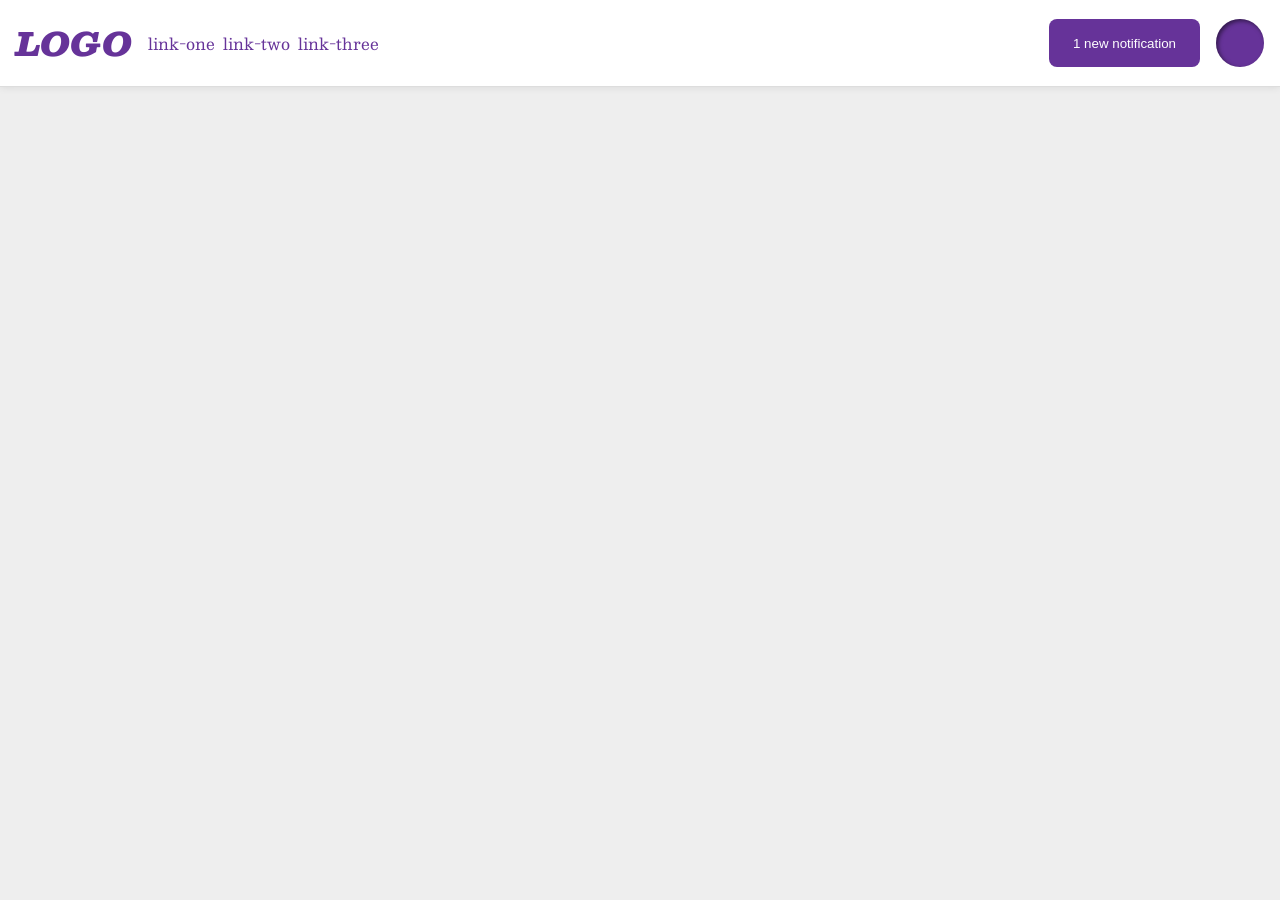
<file: foundations/flex/03-flex-header-2/index.html>
<!DOCTYPE html>
<html lang="en">
  <head>
    <meta charset="UTF-8">
    <meta http-equiv="X-UA-Compatible" content="IE=edge">
    <meta name="viewport" content="width=device-width, initial-scale=1.0">
    <title>Flex Header 2</title>
    <link rel="stylesheet" href="style.css">
  </head>
  <body>
    <div class="header">
      <div class="left-side">
        <div class="logo">
          LOGO
        </div>
        <ul class="links">
          <li><a href="https://google.com">link-one</a></li>
          <li><a href="https://google.com">link-two</a></li>
          <li><a href="https://google.com">link-three</a></li>
        </ul>
      </div>
      <div class="right-side">
        <button class="notifications">
          1 new notification
        </button>
        <div class="profile-image"></div>
      </div>
    </div>
  </body>
</html>
</file>
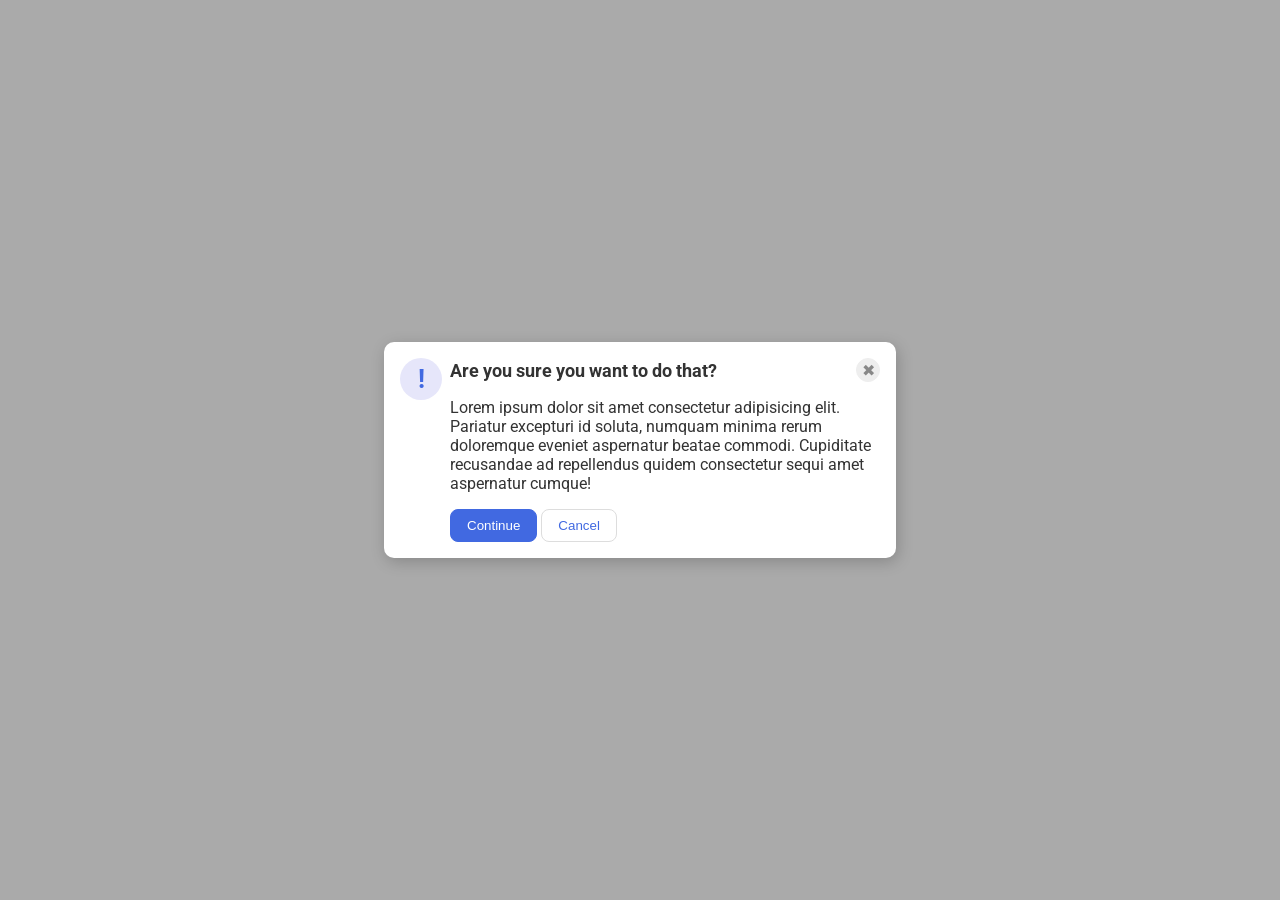
<file: foundations/flex/05-flex-modal/index.html>
<!DOCTYPE html>
<html lang="en">
  <head>
    <meta charset="UTF-8">
    <meta http-equiv="X-UA-Compatible" content="IE=edge">
    <meta name="viewport" content="width=device-width, initial-scale=1.0">
    <link rel="stylesheet" href="style.css">
    <title>Modal</title>
  </head>
  <body>
    <div class="modal">
      <div class="icon-wrap">
        <div class="icon">!</div>
      </div>
      <div class="main-content">
        <div class="top">
          <div class="header">Are you sure you want to do that?</div>
          <button class="close-button">✖</button>
        </div>
        <div class="text">Lorem ipsum dolor sit amet consectetur adipisicing elit. Pariatur excepturi id soluta, numquam minima rerum doloremque eveniet aspernatur beatae commodi. Cupiditate recusandae ad repellendus quidem consectetur sequi amet aspernatur cumque!</div>
        <div class="buttons">
          <button class="continue">Continue</button>
          <button class="cancel">Cancel</button>
        </div>
      </div>
    </div>
  </body>
</html>
</file>
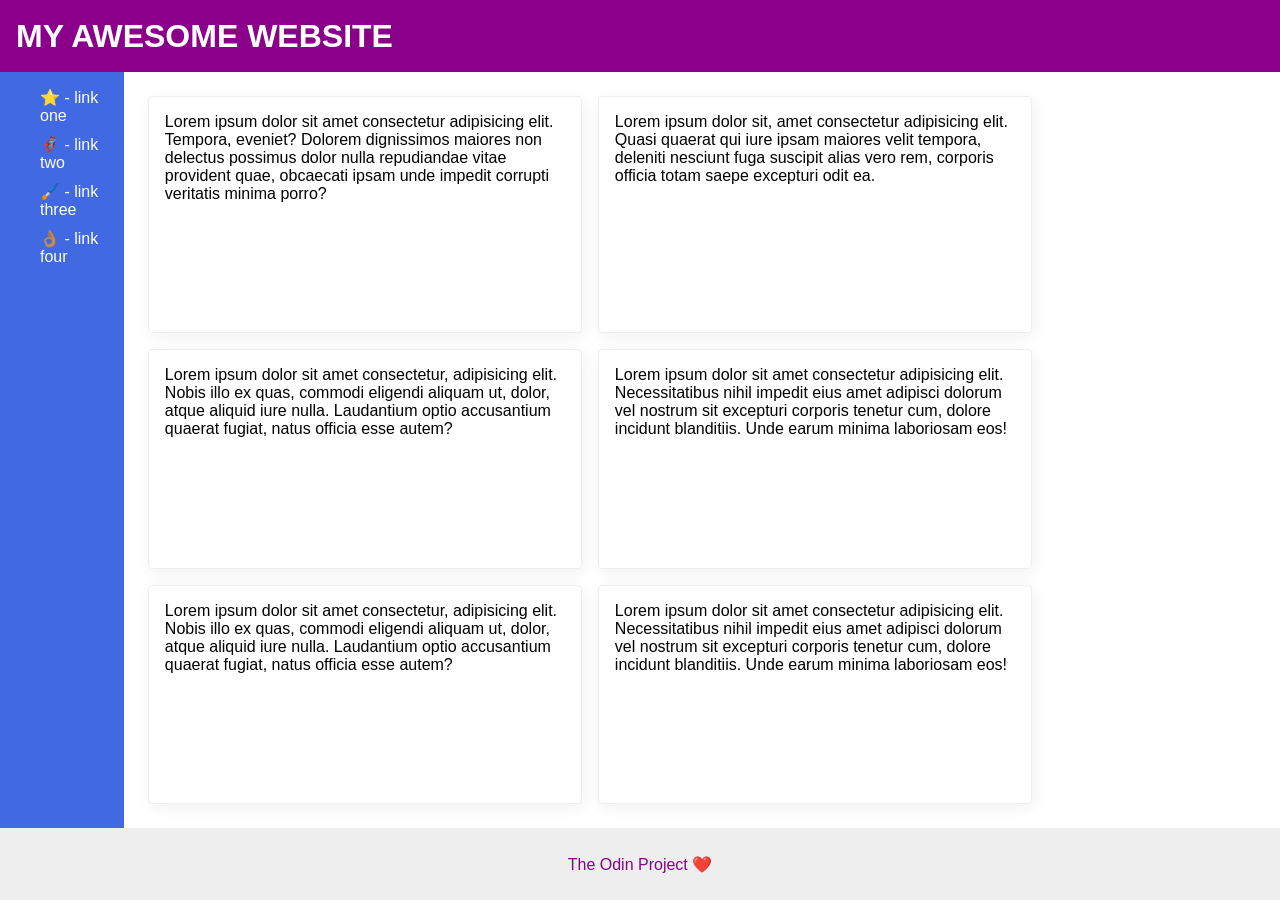
<file: foundations/flex/07-flex-layout-2/index.html>
<!DOCTYPE html>
<html lang="en">
  <head>
    <meta charset="UTF-8">
    <meta http-equiv="X-UA-Compatible" content="IE=edge">
    <meta name="viewport" content="width=device-width, initial-scale=1.0">
    <title>The Holy Grail</title>
    <link rel="stylesheet" href="style.css">
  </head>
  <body>
    <div class="header">
      MY AWESOME WEBSITE
    </div>
    
    <div class="content">
      <div class="sidebar">
        <ul>
          <li><a href="#">⭐ - link one</a></li>
          <li><a href="#">🦸🏽‍♂️ - link two</a></li>
          <li><a href="#">🖌️ - link three</a></li>
          <li><a href="#">👌🏽 - link four</a></li>
        </ul>
      </div>
      <div class="cards">
        <div class="card">Lorem ipsum dolor sit amet consectetur adipisicing elit. Tempora, eveniet? Dolorem dignissimos maiores non delectus possimus dolor nulla repudiandae vitae provident quae, obcaecati ipsam unde impedit corrupti veritatis minima porro?</div>
        <div class="card">Lorem ipsum dolor sit, amet consectetur adipisicing elit. Quasi quaerat qui iure ipsam maiores velit tempora, deleniti nesciunt fuga suscipit alias vero rem, corporis officia totam saepe excepturi odit ea.</div>
        <div class="card">Lorem ipsum dolor sit amet consectetur, adipisicing elit. Nobis illo ex quas, commodi eligendi aliquam ut, dolor, atque aliquid iure nulla. Laudantium optio accusantium quaerat fugiat, natus officia esse autem?</div>
        <div class="card">Lorem ipsum dolor sit amet consectetur adipisicing elit. Necessitatibus nihil impedit eius amet adipisci dolorum vel nostrum sit excepturi corporis tenetur cum, dolore incidunt blanditiis. Unde earum minima laboriosam eos!</div>
        <div class="card">Lorem ipsum dolor sit amet consectetur, adipisicing elit. Nobis illo ex quas, commodi eligendi aliquam ut, dolor, atque aliquid iure nulla. Laudantium optio accusantium quaerat fugiat, natus officia esse autem?</div>
        <div class="card">Lorem ipsum dolor sit amet consectetur adipisicing elit. Necessitatibus nihil impedit eius amet adipisci dolorum vel nostrum sit excepturi corporis tenetur cum, dolore incidunt blanditiis. Unde earum minima laboriosam eos!</div>
      </div>
    </div>
    
    <div class="footer">
      The Odin Project ❤️
    </div>
  </body>
</html>
</file>
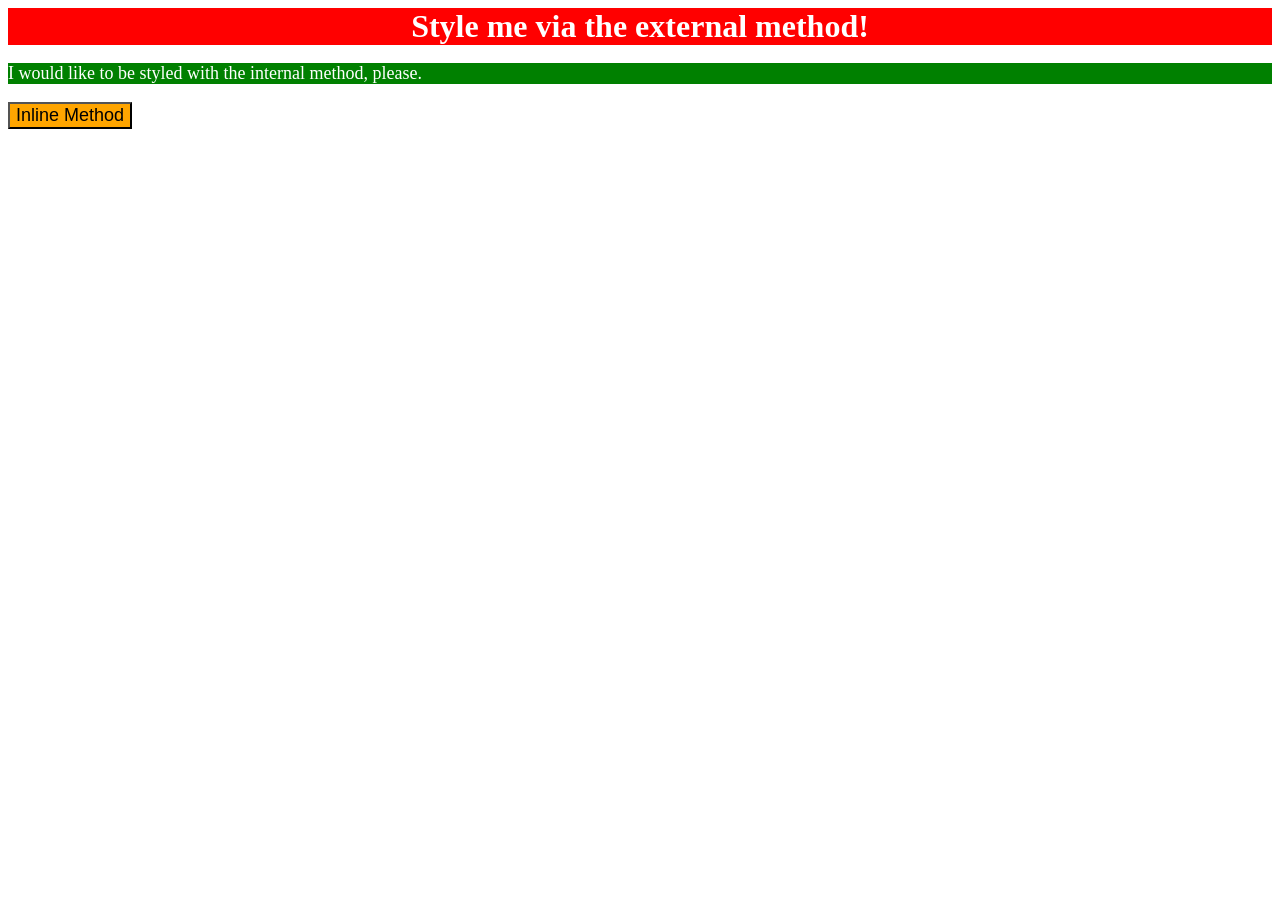
<file: foundations/intro-to-css/01-css-methods/index.html>
<!DOCTYPE html>
<html lang="en">
  <head>
    <meta charset="UTF-8">
    <meta http-equiv="X-UA-Compatible" content="IE=edge">
    <meta name="viewport" content="width=device-width, initial-scale=1.0">
    <style>
      p{
        background-color:green;
        color:white;
        font-size: 18px;
      }
    </style>
    <link rel="stylesheet" href="styles.css">
    <title>Methods for Adding CSS</title>
  </head>
  <body>
    <div>Style me via the external method!</div>
    <p>I would like to be styled with the internal method, please.</p>
    <button style="background-color:orange; font-size:18px;">Inline Method</button>
  </body>
</html>
</file>
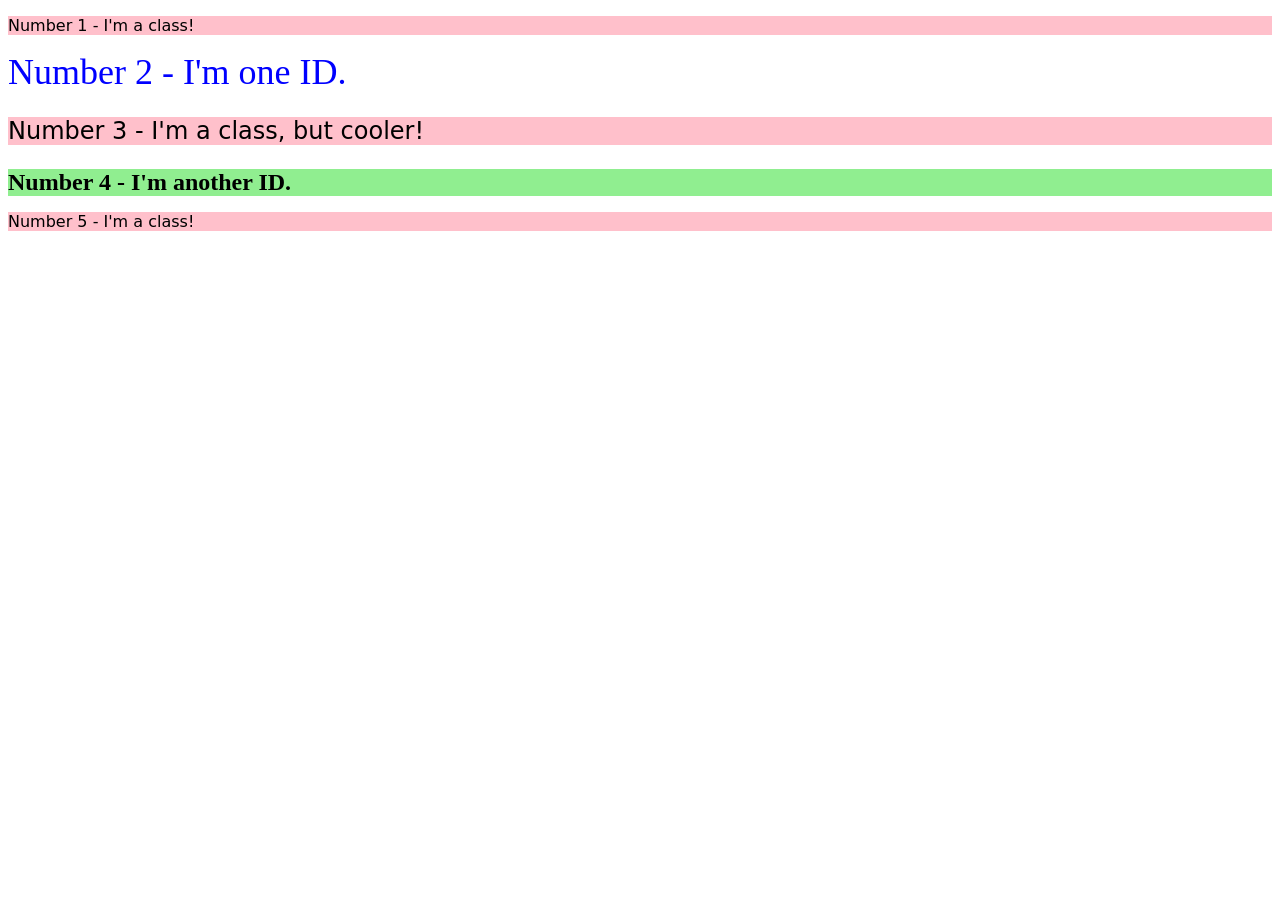
<file: foundations/intro-to-css/02-class-id-selectors/index.html>
<!DOCTYPE html>
<html lang="en">
  <head>
    <meta charset="UTF-8">
    <meta http-equiv="X-UA-Compatible" content="IE=edge">
    <meta name="viewport" content="width=device-width, initial-scale=1.0">
    <title>Class and ID Selectors</title>
    <link rel="stylesheet" href="style.css">
  </head>
  <body>
    <p class="pink-bg-fonts">Number 1 - I'm a class!</p>
    <div id="blue-text"">Number 2 - I'm one ID.</div>
    <p class="pink-bg-fonts cooler">Number 3 - I'm a class, but cooler!</p>
    <div id="green-bg" class="cooler">Number 4 - I'm another ID.</div>
    <p class="pink-bg-fonts">Number 5 - I'm a class!</p>
  </body>
</html>
</file>
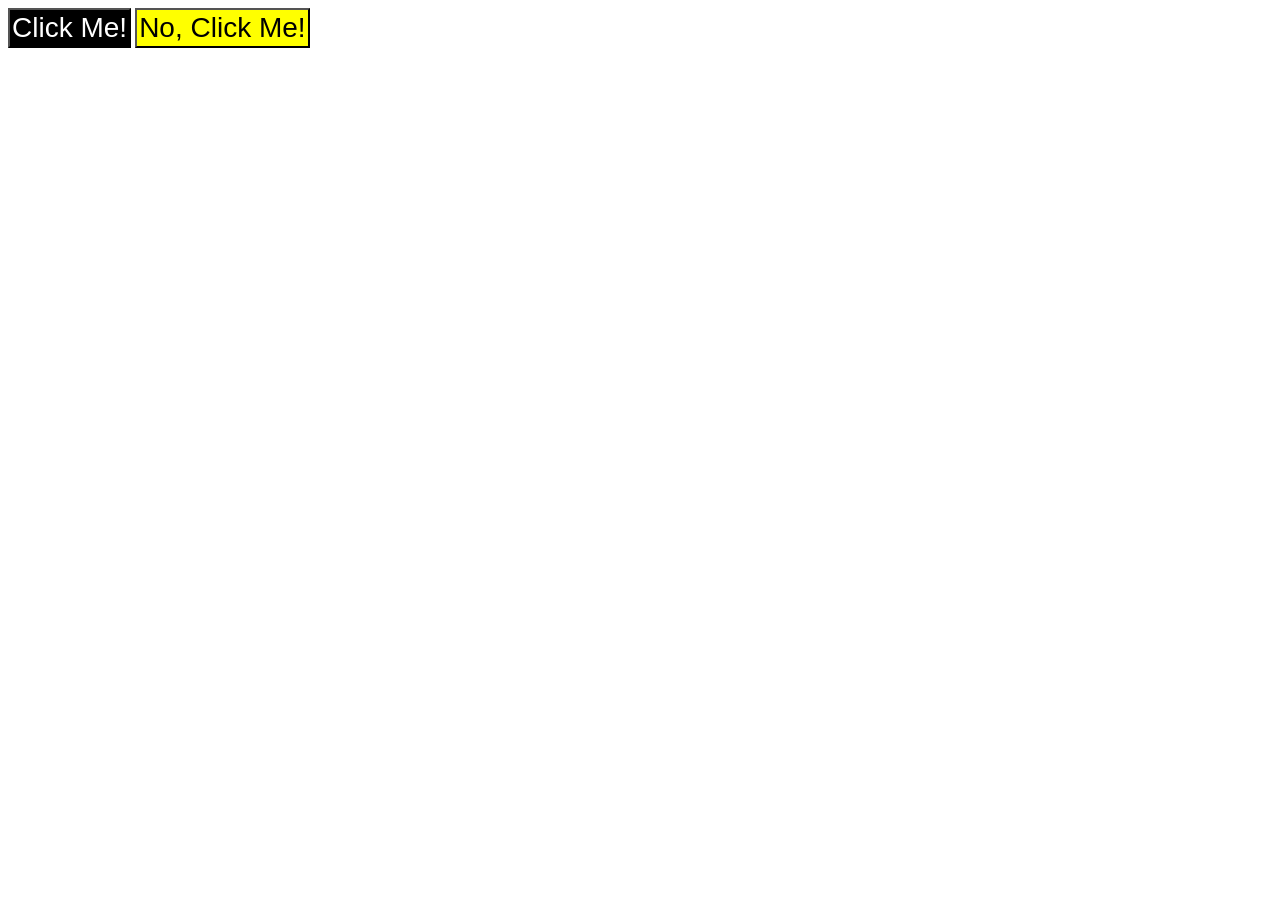
<file: foundations/intro-to-css/03-grouping-selectors/index.html>
<!DOCTYPE html>
<html lang="en">
  <head>
    <meta charset="UTF-8">
    <meta http-equiv="X-UA-Compatible" content="IE=edge">
    <meta name="viewport" content="width=device-width, initial-scale=1.0">
    <title>Grouping Selectors</title>
    <link rel="stylesheet" href="style.css">
  </head>
  <body>
    <button class="left-button">Click Me!</button>
    <button class="right-button">No, Click Me!</button>
  </body>
</html>
</file>
<file: foundations/flex/03-flex-header-2/style.css>
/* this is some magical font-importing.  
you'll learn about it later. */
@import url('https://fonts.googleapis.com/css2?family=Besley:ital,wght@0,400;1,900&display=swap');

body {
  margin: 0;
  background: #eee;
  font-family: Besley, serif;
}

.header {
  background: white;
  border-bottom: 1px solid #ddd;
  box-shadow: 0 0 8px rgba(0,0,0,.1);
  display:flex;
  justify-content: space-between;
  padding: 16px;
  align-items: center;
}

.left-side, .right-side{
 display:flex;
 gap: 16px;
}

.profile-image {
  background: rebeccapurple;
  box-shadow: inset 2px 2px 4px rgba(0,0,0,.5);
  border-radius: 50%;
  width: 48px;
  height: 48px;
}

.logo {
  color: rebeccapurple;
  font-size: 32px;
  font-weight: 900;
  font-style: italic;
}

button {
  border: none;
  border-radius: 8px;
  background: rebeccapurple;
  color: white;
  padding: 8px 24px;
}

a {
  /* this removes the line under our links */
  text-decoration: none;
  color: rebeccapurple;
}

ul {
  list-style-type: none;
  display:flex;
  gap: 8px;
  padding:0;
  margin:0;
  align-items:center;
}
</file>
<file: foundations/flex/05-flex-modal/style.css>
@import url('https://fonts.googleapis.com/css2?family=Roboto:wght@400;700&display=swap');

html, body {
  height: 100%;
}

body {
  font-family: Roboto, sans-serif;
  margin: 0;
  background: #aaa;
  color: #333;
  /* I'll give you this one for free lol */
  display: flex;
  align-items: center;
  justify-content: center;
}

.modal {
  background: white;
  width: 480px;
  border-radius: 10px;
  box-shadow: 2px 4px 16px rgba(0,0,0,.2);
  display: flex;
  gap:8px;
  padding:16px;
}

.icon {
  color: royalblue;
  font-size: 26px;
  font-weight: 700;
  background: lavender;
  width: 42px;
  height: 42px;
  border-radius: 50%;
  display: flex;
  align-items: center;
  justify-content: center;
}

.close-button {
  background: #eee;
  border-radius: 50%;
  color: #888;
  font-weight: 400;
  font-size: 16px;
  height: 24px;
  width: 24px;
  display: flex;
  align-items: center;
  justify-content: center;
  border: 1px solid #eee;
  padding: 0;
}

button {
  cursor: pointer;
  padding: 8px 16px;
  border-radius: 8px;
}

button.continue {
  background: royalblue;
  border: 1px solid royalblue;
  color: white;
}

button.cancel {
  background: white;
  border: 1px solid #ddd;
  color: royalblue;
}

.header{
  font-size: 18px;
  font-weight: 700;
}

.top{
  display: flex;
  justify-content: space-between;
  align-items: center;
}

.main-content{
  display:flex;
  flex-direction: column;
  gap: 16px;
}
</file>
<file: foundations/flex/07-flex-layout-2/style.css>
body {
  font-family: -apple-system, BlinkMacSystemFont, 'Segoe UI', Roboto, Oxygen, Ubuntu, Cantarell, 'Open Sans', 'Helvetica Neue', sans-serif;
  margin: 0;
  min-height: 100vh;
  display:flex;
  flex-direction: column;
}

.header {
  height: 72px;
  background: darkmagenta;
  color: white;
  font-size: 32px;
  font-weight: 900;
  text-transform: uppercase;
  display: flex;
  align-items:center;
  padding: 0 16px;
}

.footer {
  height: 72px;
  background: #eee;
  color: darkmagenta;
  display: flex;
  align-items: center;
  justify-content: center;
}

.sidebar {
  width: 300px;
  background: royalblue;
  box-sizing: border-box;
}

.card {
  border: 1px solid #eee;
  box-shadow: 2px 4px 16px rgba(0,0,0,.06);
  border-radius: 4px;
  padding: 16px;
  max-width: 400px;
}

ul {
  list-style-type: none;
}

li {
  padding-bottom: 10px;
}

a {
  color: white;
  text-decoration: none;
}

.content {
  display: flex;
  flex-grow: 1;
}

.cards {
  padding: 24px;
  display: flex;
  flex-wrap: wrap;
  gap: 16px;
}
</file>
<file: foundations/intro-to-css/01-css-methods/styles.css>
div{
    background-color:red;
    color:white;
    font-size:32px;
    text-align:center;
    font-weight:bold;
}
</file>
<file: foundations/intro-to-css/02-class-id-selectors/style.css>
/* Add CSS Styling */

.pink-bg-fonts{
    background-color:pink;
    font-family: Verdana, DejaVu sans, sans-serif;
}

#blue-text{
    color:blue;
    font-size:36px;
}

.cooler{
    font-size:24px;
}

#green-bg{
    background-color: lightgreen;
    font-weight: bold;
}
</file>
<file: foundations/intro-to-css/03-grouping-selectors/style.css>
/* Add CSS Styling */

.left-button{
    padding: 2px 2px 2px 2px;
    background-color: black;
    color: white;
}

.right-button{
    padding: 2px 2px 2px 2px;
    background-color: yellow;
    color: black;
}

.left-button, .right-button{
    font-size: 28px;
    font-family: Helvetica, 'Times New Roman', sans-serif;
}
</file>
